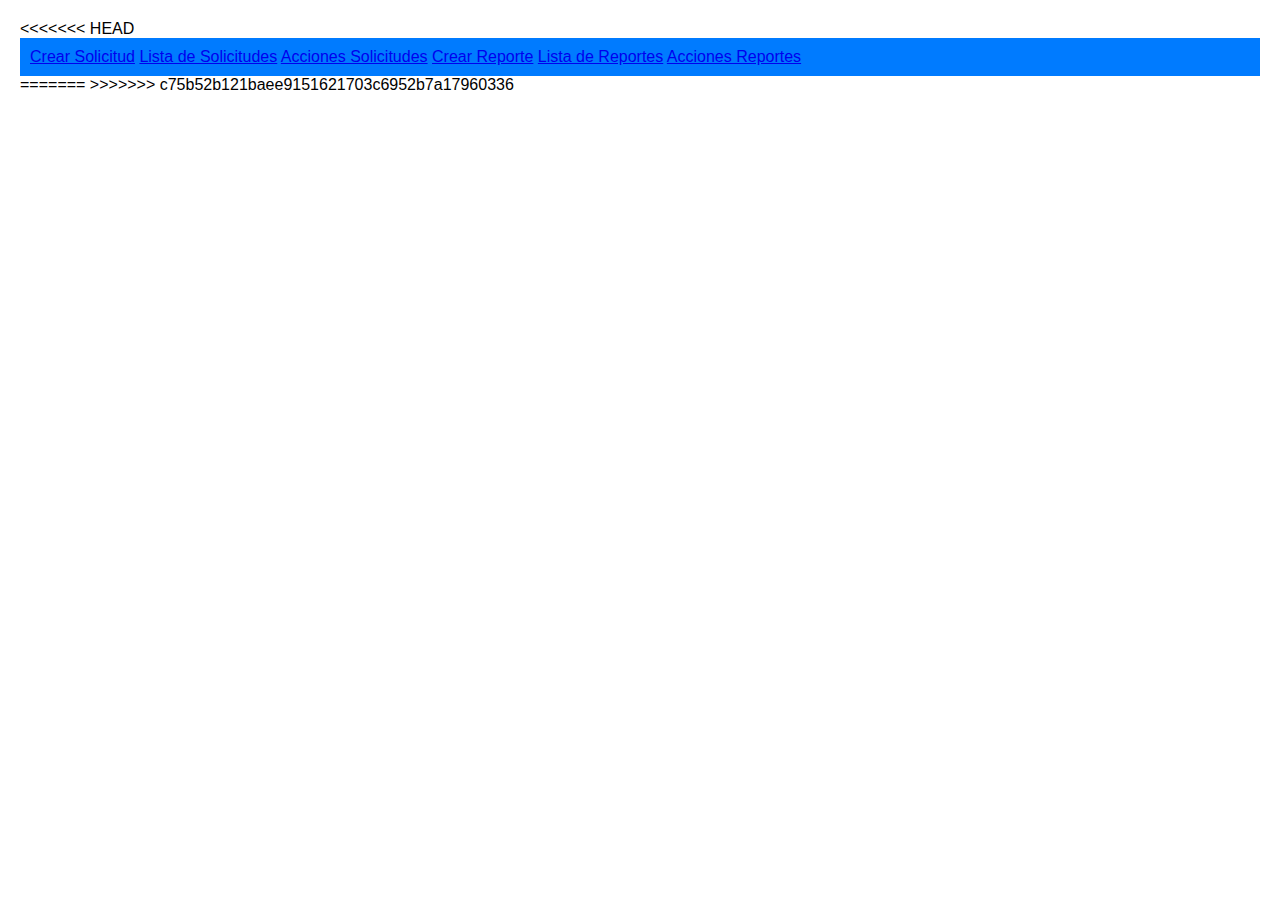
<file: frontend/web/index.html>
<!DOCTYPE html>
<html lang="es">
<head>
<<<<<<< HEAD
    <meta charset="UTF-8" />
    <title>Gestión de Solicitudes</title>
    <link rel="stylesheet" href="estilos.css" />
</head>
<body>
       <div class="navbar">
        <a href="#" onclick="mostrarSeccion('crearSolicitud')">Crear Solicitud</a>
        <a href="#" onclick="mostrarSeccion('listarSolicitudes')">Lista de Solicitudes</a>
        <a href="#" onclick="mostrarSeccion('accionesSolicitud')">Acciones Solicitudes</a>
        <a href="#" onclick="mostrarSeccion('crearReporte')">Crear Reporte</a>
        <a href="#" onclick="mostrarSeccion('listarReportes')">Lista de Reportes</a>
        <a href="#" onclick="mostrarSeccion('accionesReportes')">Acciones Reportes</a>
    </div>
    
    
    <div id="crearSolicitud" class="seccion" style="display:none;">
        <h2>Crear Solicitud de Vacaciones</h2>
        <form id="formSolicitud">
            <input type="number" id="emp_id" placeholder="ID del Empleado" required />
            <input type="number" id="jefe_id" placeholder="ID del Jefe Inmediato" required />
            <input type="date" id="sol_fecha_inicio" placeholder="Fecha de inicio" required />
            <input type="date" id="sol_fecha_fin" placeholder="Fecha de fin" required />
            <input type="text" id="sol_motivo" placeholder="Motivo de la solicitud" required />
            <button type="submit">Guardar Solicitud</button>
        </form>
    </div>
    
    
    <div id="listarSolicitudes" class="seccion" style="display:none;">
        <h2>Lista de Solicitudes</h2>
        <ul id="listaSolicitudes"></ul>
    </div>
    
    
    <div id="accionesSolicitud" class="seccion" style="display:none;">
        <h2>Buscar / Actualizar / Eliminar Solicitud</h2>
        <input type="number" id="sol_id_buscar" placeholder="ID de la Solicitud" />
        <button onclick="buscarSolicitud()">Buscar</button>
    
        <input type="number" id="emp_idAccion" placeholder="ID del Empleado" />
        <input type="number" id="jefe_idAccion" placeholder="ID del Jefe Inmediato" />
        <input type="date" id="sol_fecha_inicioAccion" placeholder="Fecha de inicio" />
        <input type="date" id="sol_fecha_finAccion" placeholder="Fecha de fin" />
        <input type="text" id="sol_motivoAccion" placeholder="Motivo" />
    
=======
    <meta charset="UTF-8">
    <title>Gestión de Solicitudes</title>
    <link rel="stylesheet" href="estilos.css">
    
</head>
<body>
    <h1>Gestión de Solicitudes de Vacaciones</h1>

    <button onclick="mostrarSeccion('crear')">Crear Solicitud</button>
    <button onclick="mostrarSeccion('listarSolicitudes')">Listar Solicitudes</button>
    <button onclick="mostrarSeccion('buscarSolicitud')">Buscar/Editar/Eliminar</button>
    <a href="./gestionJefe.html">Gestión Jefe</a>


    <div class="seccion" id="crear">
        <h2>Crear Solicitud</h2>
        <form id="formSolicitud">
            <label>ID Solicitud: <input type="number" id="sol_id" required></label>
            <label>ID Empleado: <input type="number" id="emp_id" required></label>
            <label>ID Jefe: <input type="number" id="jefe_id" required></label>
            <label>Fecha Inicio: <input type="date" id="sol_fecha_inicio" required></label>
            <label>Fecha Fin: <input type="date" id="sol_fecha_fin" required></label>
            <label>Motivo: <input type="text" id="sol_motivo" required></label>
            <button type="submit">Guardar</button>
        </form>
    </div>

    
    <div class="seccion" id="listarSolicitudes">
        <h2>Solicitudes Registradas</h2>
        <ul id="listaSolicitudes"></ul>
    </div>

    <div class="seccion" id="buscarSolicitud">
        <h2>Buscar Solicitud</h2>
        <label>ID Solicitud: <input type="number" id="sol_id_buscar"></label>
        <button onclick="buscarSolicitud()">Buscar</button>
    </div>

    <div class="seccion" id="accionesSolicitud">
        <h2>Editar / Eliminar Solicitud</h2>
        <label>ID Empleado: <input type="number" id="emp_idAccion"></label>
        <label>ID Jefe: <input type="number" id="jefe_idAccion"></label>
        <label>Fecha Inicio: <input type="date" id="sol_fecha_inicioAccion"></label>
        <label>Fecha Fin: <input type="date" id="sol_fecha_finAccion"></label>
        <label>Motivo: <input type="text" id="sol_motivoAccion"></label>
>>>>>>> c75b52b121baee9151621703c6952b7a17960336
        <button onclick="actualizarSolicitud()">Actualizar</button>
        <button onclick="eliminarSolicitud()">Eliminar</button>
    </div>

<<<<<<< HEAD

    // Reportes Section
    <div id="crearReporte" class="seccion" style="display:none;">
        <h2>Crear Reporte</h2>
        <form id="formReporte">
            <input type="number" id="rep_estado_solicitud_id" placeholder="Estado Solicitud" required />
            <input type="number" id="rep_estado_jefe_id" placeholder="Estado Jefe" required />
            <input type="number" id="rep_estado_rrhh_id" placeholder="Estado RRHH" required />
            <input type="date" id="rep_fecha_inicio" placeholder="Fecha de inicio" required />
            <input type="date" id="rep_fecha_fin" placeholder="Fecha de fin" required />
            <input type="datetime-local" id="rep_fecha_creacion" placeholder="Fecha de creación" required />
            <button type="submit">Guardar Reporte</button>
        </form>
    </div>


    <div id="listarReportes" class="seccion" style="display:none;">
        <h2>Lista de Reportes</h2>
        <ul id="listaReportes"></ul>
    </div>


    <div id="accionesReportes" class="seccion" style="display:none;">
        <h2>Buscar / Actualizar / Eliminar Reporte</h2>
        <input type="number" id="rep_id_buscar" placeholder="ID del Reporte" />
        <button onclick="buscarReporte()">Buscar</button>

        <input type="number" id="rep_estado_solicitud_idAccion" placeholder="Estado Solicitud" />
        <input type="number" id="rep_estado_jefe_idAccion" placeholder="Estado Jefe" />
        <input type="number" id="rep_estado_rrhh_idAccion" placeholder="Estado RRHH" />
        <input type="date" id="rep_fecha_inicioAccion" placeholder="Fecha de inicio" />
        <input type="date" id="rep_fecha_finAccion" placeholder="Fecha de fin" />
        <input type="datetime-local" id="rep_fecha_creacionAccion" placeholder="Fecha de creación" />

        <button onclick="actualizarReporte()">Actualizar</button>
        <button onclick="eliminarReporte()">Eliminar</button>
    </div>

        <h2>Lista de Reportes</h2>
        <ul id="listarReportes"></ul>
    </div>


    <div id="accionesReportes" class="seccion" style="display:none;">
        <h2>Buscar / Actualizar / Eliminar Reporte</h2>
        <input type="number" id="rep_id_buscar" placeholder="ID del Reporte" />
        <button onclick="buscarReporte()">Buscar</button>

        <input type="number" id="emp_idAccion" placeholder="ID del Empleado" />
        <input type="number" id="rep_estado_solicitud_idAccion" placeholder="Estado Solicitud" />
        <input type="number" id="rep_estado_jefe_idAccion" placeholder="Estado Jefe" />
        <input type="number" id="rep_estado_rrhh_idAccion" placeholder="Estado RRHH" />
        <input type="date" id="rep_fecha_inicioAccion" placeholder="Fecha de inicio" />
        <input type="date" id="rep_fecha_finAccion" placeholder="Fecha de fin" />
        <input type="datetime-local" id="rep_fecha_creacionAccion" placeholder="Fecha de creación" />

        <button onclick="actualizarReporte()">Actualizar</button>
        <button onclick="eliminarReporte()">Eliminar</button>
    </div>
    

    <script src="config.js"></script>
    <script src="appSolicitudes.js"></script>
    <script src="appReportes.js"></script>
=======
    <script src="app.js"></script>
    <script src="config.js"></script>
>>>>>>> c75b52b121baee9151621703c6952b7a17960336
</body>
</html>
</file>
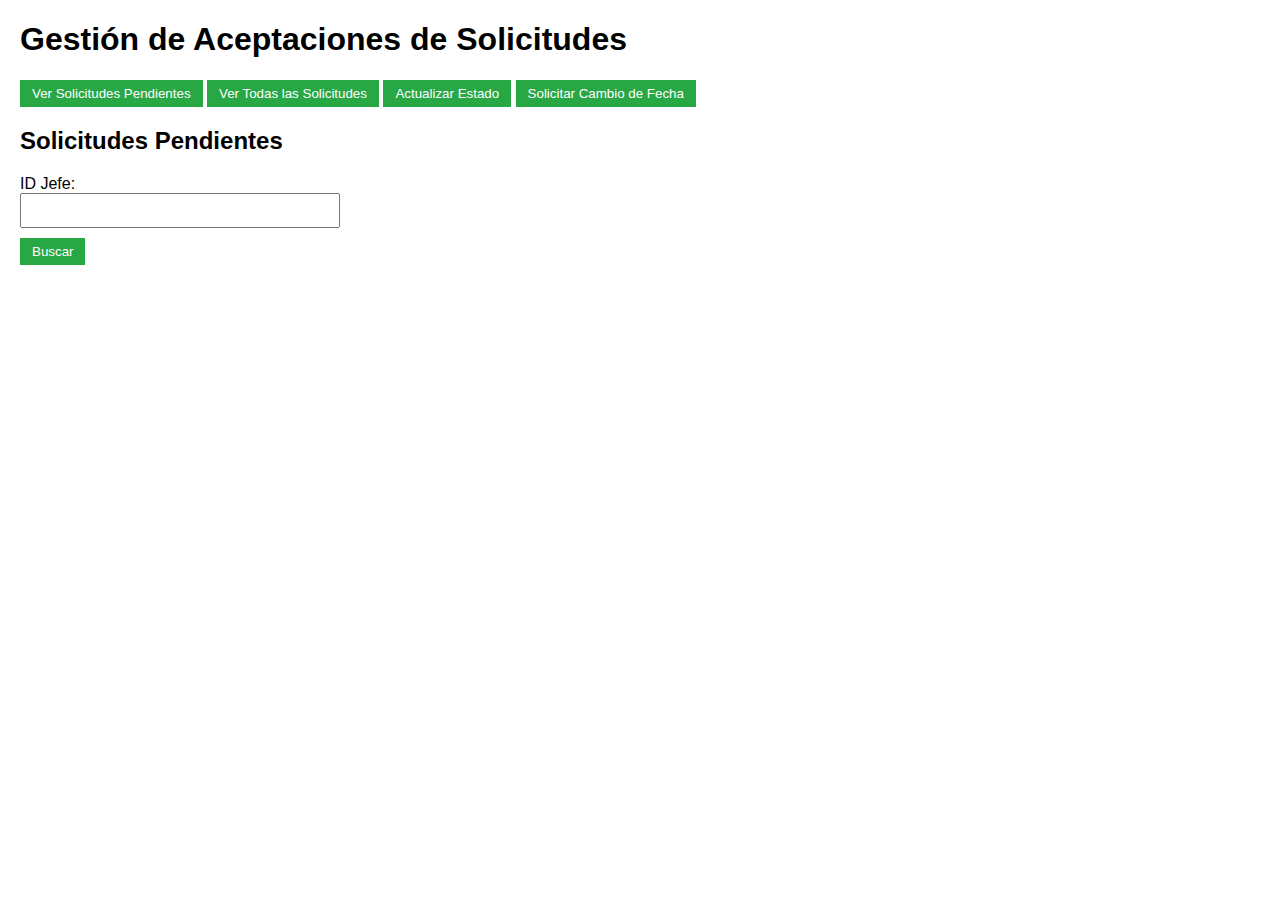
<file: frontend/web/gestionJefe.html>
<!DOCTYPE html>
<html lang="es">
<head>
    <meta charset="UTF-8">
    <title>Gestión de Aceptaciones</title>
    <link rel="stylesheet" href="estilos.css">
</head>
<body>
    <h1>Gestión de Aceptaciones de Solicitudes</h1>

    <button onclick="mostrarSeccion('pendientes')">Ver Solicitudes Pendientes</button>
    <button onclick="mostrarSeccion('todas')">Ver Todas las Solicitudes</button>
    <button onclick="mostrarSeccion('actualizar')">Actualizar Estado</button>
    <button onclick="mostrarSeccion('cambioFecha')">Solicitar Cambio de Fecha</button>

    <div class="seccion" id="pendientes">
        <h2>Solicitudes Pendientes</h2>
        <label>ID Jefe: <input type="number" id="jefe_id_pendientes"></label>
        <button onclick="verPendientes()">Buscar</button>
        <ul id="listaPendientes"></ul>
    </div>

    <div class="seccion" id="todas">
        <h2>Todas las Solicitudes</h2>
        <label>ID Jefe: <input type="number" id="jefe_id_todas"></label>
        <button onclick="verTodas()">Buscar</button>
        <ul id="listaTodas"></ul>
    </div>

    <div class="seccion" id="actualizar">
        <h2>Actualizar Estado y Observaciones</h2>
        <label>ID Validación: <input type="number" id="val_jefe_id_actualizar"></label>
        <label>Estado:
            <select id="estado_actualizar">
                <option value="ACEPTADO">ACEPTADO</option>
                <option value="RECHAZADO">RECHAZADO</option>
                <option value="PENDIENTE">PENDIENTE</option>
            </select>
        </label>
        <label>Observaciones: <input type="text" id="observaciones_actualizar"></label>
        <button onclick="actualizarEstado()">Actualizar</button>
    </div>

    <div class="seccion" id="cambioFecha">
        <h2>Solicitar Cambio de Fecha</h2>
        <label>ID Validación: <input type="number" id="val_jefe_id_cambio"></label>
        <button onclick="solicitarCambio()">Solicitar</button>
    </div>

    <script src="config.js"></script>
    <script>
        function mostrarSeccion(id) {
            document.querySelectorAll('.seccion').forEach(s => s.style.display = 'none');
            document.getElementById(id).style.display = 'block';
        }

        function verPendientes() {
            const jefeId = document.getElementById('jefe_id_pendientes').value;
            fetch(`${API_BASE}${ENDPOINTS_JEFE.listar_pendientes.replace('{jefe_id}', jefeId)}`)
                .then(r => r.json())
                .then(data => {
                    const lista = document.getElementById('listaPendientes');
                    lista.innerHTML = '';
                    if (data.length === 0) {
                        lista.innerHTML = '<li>Sin solicitudes pendientes.</li>';
                        return;
                    }
                    data.forEach(s => {
                        const li = document.createElement('li');
                        li.textContent = `[PENDIENTE] ID validación: ${s.val_jefe_id} | Solicitud: ${s.sol_id} | Observaciones: ${s.observaciones || 'N/A'} | Empleado: ${s.emp_nombre} (${s.emp_documento}) | Fechas: ${s.sol_fecha_inicio} a ${s.sol_fecha_fin}`;
                        lista.appendChild(li);
                    });
                });
        }

        function verTodas() {
            const jefeId = document.getElementById('jefe_id_todas').value;
            fetch(`${API_BASE}${ENDPOINTS_JEFE.listar_por_jefe.replace('{jefe_id}', jefeId)}`)
                .then(r => r.json())
                .then(data => {
                    const lista = document.getElementById('listaTodas');
                    lista.innerHTML = '';
                    if (data.length === 0) {
                        lista.innerHTML = '<li>No hay solicitudes.</li>';
                        return;
                    }
                    data.forEach(s => {
                        const li = document.createElement('li');
                        li.textContent = `[${s.estado.toUpperCase()}] ID validación: ${s.val_jefe_id} | Solicitud: ${s.sol_id} | Observaciones: ${s.observaciones || 'N/A'} | Empleado: ${s.emp_nombre} (${s.emp_documento}) | Fechas: ${s.sol_fecha_inicio} a ${s.sol_fecha_fin}`;
                        lista.appendChild(li);
                    });
                });
        }

        function actualizarEstado() {
            const valId = document.getElementById('val_jefe_id_actualizar').value;
            const estado = document.getElementById('estado_actualizar').value;
            const observaciones = document.getElementById('observaciones_actualizar').value;

            fetch(`${API_BASE}${ENDPOINTS_JEFE.actualizar_estado.replace('{val_jefe_id}', valId)}`, {
                method: 'PUT',
                headers: {'Content-Type': 'application/json'},
                body: JSON.stringify({estado, observaciones})
            })
            .then(r => r.json())
            .then(resp => alert('Estado actualizado correctamente'))
            .catch(err => alert('Error al actualizar: ' + err));
        }

        function solicitarCambio() {
            const valId = document.getElementById('val_jefe_id_cambio').value;

            fetch(`${API_BASE}${ENDPOINTS_JEFE.cambio_fecha.replace('{val_jefe_id}', valId)}`, {
                method: 'PUT'
            })
            .then(r => r.json())
            .then(resp => alert('Cambio de fecha solicitado'))
            .catch(err => alert('Error al solicitar cambio: ' + err));
        }

        mostrarSeccion('pendientes');
    </script>
</body>
</html>
</file>
<file: frontend/web/estilos.css>
body {
    font-family: Arial, sans-serif;
    margin: 20px;
<<<<<<< HEAD
}
.navbar {
    background-color: #007bff;
    padding: 10px;
}
=======
    background-color: #f9f9f9;
    color: #333;
}

.navbar {
    background-color: #007bff;
    padding: 10px 20px;
    margin-bottom: 20px;
    border-radius: 5px;
}

>>>>>>> c75b52b121baee9151621703c6952b7a17960336
.navbar a {
    color: white;
    margin-right: 15px;
    text-decoration: none;
    font-weight: bold;
}
<<<<<<< HEAD
.seccion {
    display: none;
    margin-top: 20px;
}
input, textarea {
    display: block;
    margin-bottom: 10px;
    padding: 8px;
    width: 300px;
}
button {
    padding: 6px 12px;
    background-color: #28a745;
    color: white;
    border: none;
=======

.navbar a:hover {
    text-decoration: underline;
}

.seccion {
    display: none;
    margin-top: 20px;
    padding: 20px;
    background-color: white;
    border-radius: 8px;
    box-shadow: 0 0 8px rgba(0, 0, 0, 0.05);
    max-width: 500px;
}

label {
    margin-top: 10px;
    font-weight: bold;
    display: block;
}

input, textarea {
    display: block;
    margin-bottom: 15px;
    padding: 8px 10px;
    width: 100%;
    border: 1px solid #ccc;
    border-radius: 4px;
    box-sizing: border-box;
}


button {
    padding: 8px 16px;
    background-color: #28a745;
    color: white;
    font-weight: bold;
    border: none;
    border-radius: 4px;
    cursor: pointer;
    margin-right: 10px;
}

button:hover {
    background-color: #218838;
}

ul#listaSolicitudes {
    padding-left: 20px;
}

ul#listaSolicitudes li {
    margin-bottom: 10px;
    padding: 8px;
    background-color: #eef;
    border-radius: 4px;
>>>>>>> c75b52b121baee9151621703c6952b7a17960336
}
</file>
